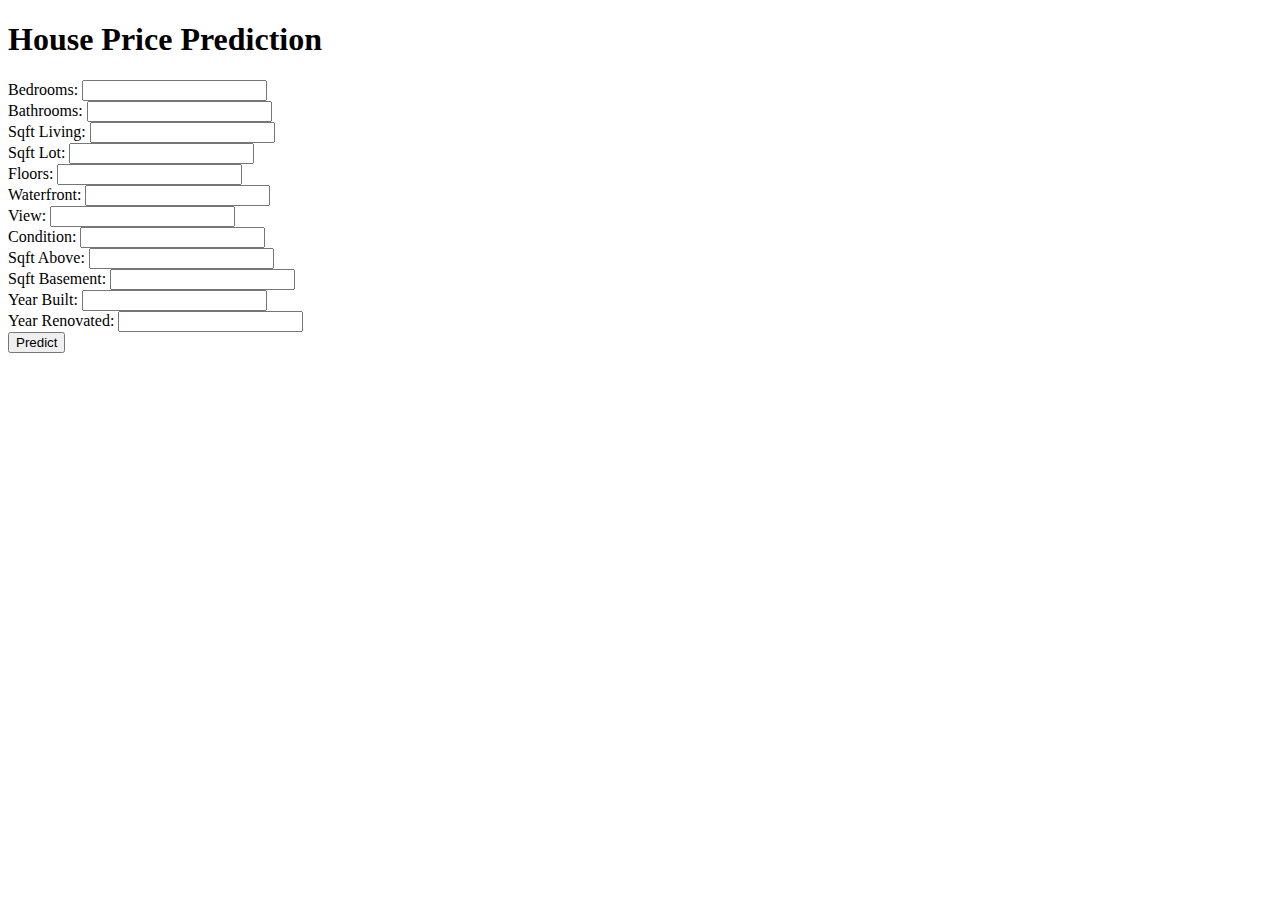
<file: index.html>
<!DOCTYPE html>
<html lang="en">
<head>
    <meta charset="UTF-8">
    <meta name="viewport" content="width=device-width, initial-scale=1.0">
    <title>House Price Prediction</title>
</head>
<body>
    <h1>House Price Prediction</h1>
    <form action="/predict" method="post">
        <label for="bedrooms">Bedrooms:</label>
        <input type="text" name="bedrooms" required><br>

        <label for="bathrooms">Bathrooms:</label>
        <input type="text" name="bathrooms" required><br>

        <label for="sqft_living">Sqft Living:</label>
        <input type="text" name="sqft_living" required><br>

        <label for="sqft_lot">Sqft Lot:</label>
        <input type="text" name="sqft_lot" required><br>

        <label for="floors">Floors:</label>
        <input type="text" name="floors" required><br>

        <label for="waterfront">Waterfront:</label>
        <input type="text" name="waterfront" required><br>

        <label for="view">View:</label>
        <input type="text" name="view" required><br>

        <label for="condition">Condition:</label>
        <input type="text" name="condition" required><br>

        <label for="sqft_above">Sqft Above:</label>
        <input type="text" name="sqft_above" required><br>

        <label for="sqft_basement">Sqft Basement:</label>
        <input type="text" name="sqft_basement" required><br>

        <label for="yr_built">Year Built:</label>
        <input type="text" name="yr_built" required><br>

        <label for="yr_renovated">Year Renovated:</label>
        <input type="text" name="yr_renovated" required><br>

        <input type="submit" value="Predict">
    </form>
</body>
</html>
</file>
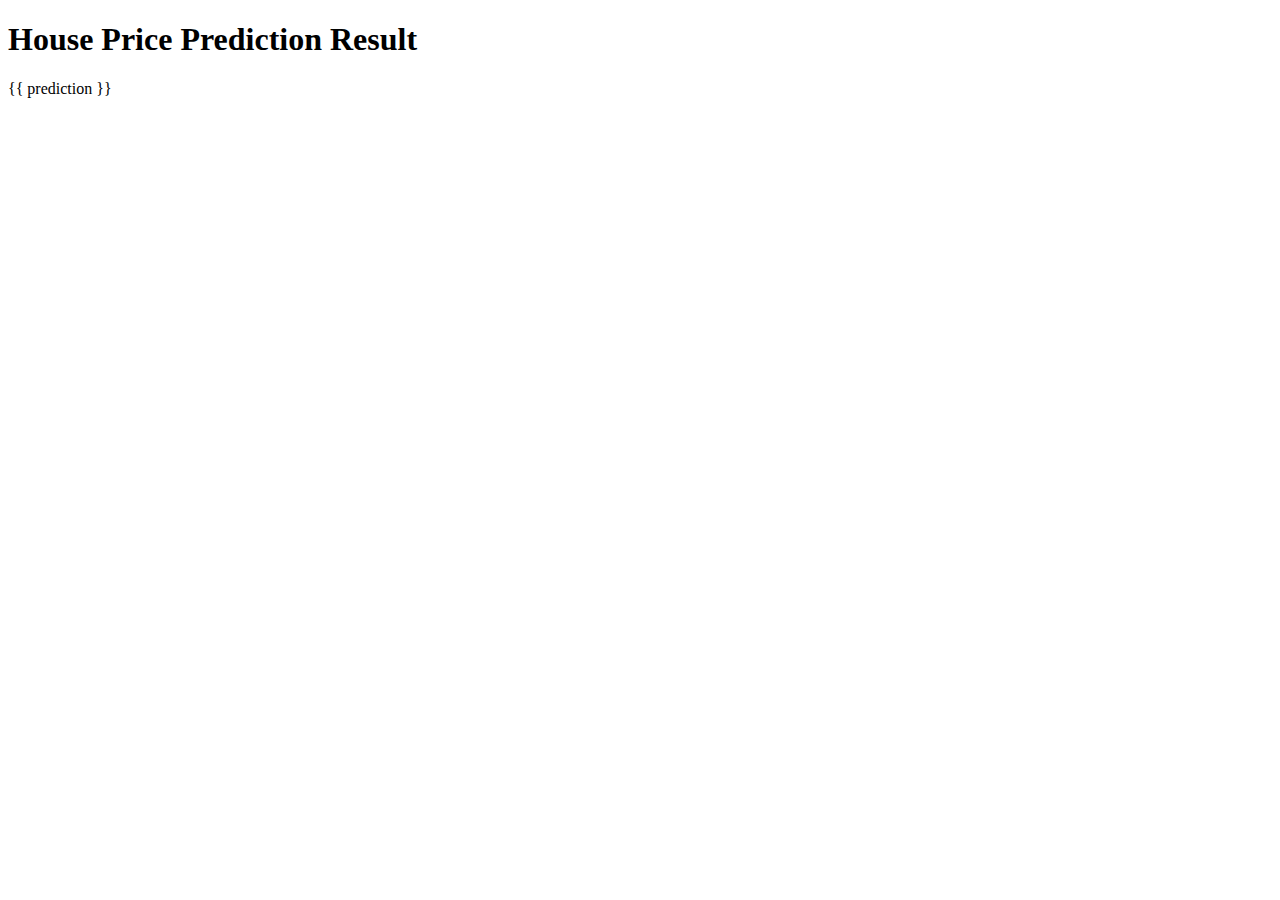
<file: result.html>
<!DOCTYPE html>
<html lang="en">
<head>
    <meta charset="UTF-8">
    <meta name="viewport" content="width=device-width, initial-scale=1.0">
    <title>House Price Prediction Result</title>
</head>
<body>
    <h1>House Price Prediction Result</h1>
    <p>{{ prediction }}</p>
</body>
</html>
</file>
